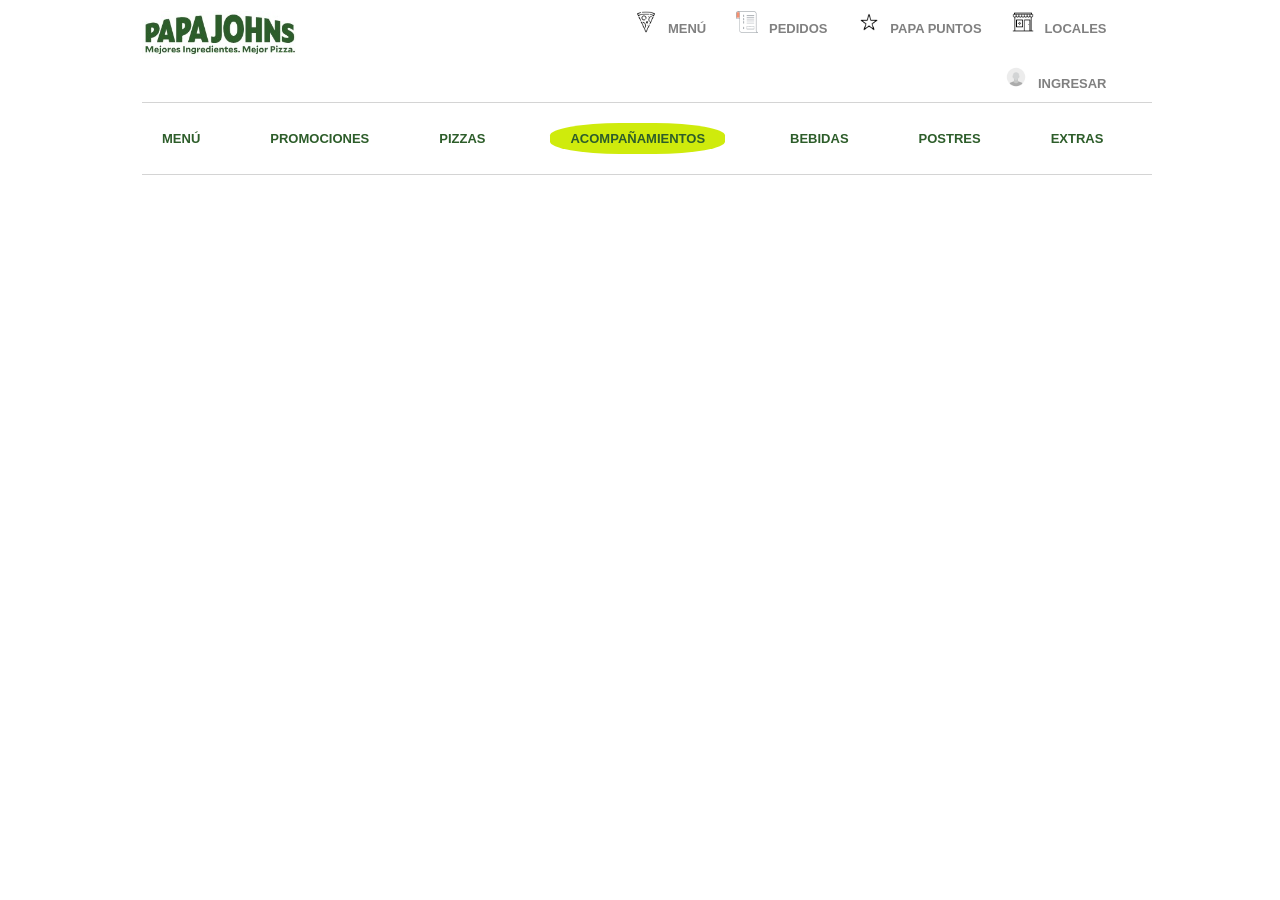
<file: pages/acompanamientos.html>
<!DOCTYPE html>
<html lang="en">
<head>
    <meta charset="UTF-8">
    <meta name="viewport" content="width=device-width, initial-scale=1.0">
    <title>Papa Jhons</title>
    <link rel="stylesheet" href="../styles.css">
</head>
<body>

    <header>
        <nav class="menu">
            <div class="menu-image--container">
                <img class="logo" src="../images/logo.jpeg" alt="">
            </div>
            <div class="main-menu">
                <ul class="main-menu--list">
                    <li class="list-item">
                        <img class="icon pizza" src="../images/rebanada-de-pizza.png" alt="">
                        <a href="./index.html">MENÚ</a>
                    </li>
                    <li class="list-item">
                        <img class="icon factura" src="../images/factura.png" alt="">
                        <a href="./pedidos.html">PEDIDOS</a>
                    </li>
                    <li class="list-item">
                        <img class="icon star" src="../images/favorito.png" alt="">
                        <a href="./papapuntos.html">PAPA PUNTOS</a>
                    </li>
                    <li class="list-item">
                        <img class="icon store" src="../images/store-front.png" alt="">
                        <a href="./locales.html">LOCALES</a>
                    </li>
                    <li class="list-item">
                        <img class="icon user" src="../images/user.png" alt="">
                        <a href="#" id="login_btn">INGRESAR</a>
                    </li>
                </ul>
            </div>
        </nav>
    </header>
    <nav class="menu menu2">
            <!-- <div class="menu-image--container">
                <img class="logo" src="./images/logo.jpeg" alt="">
            </div> -->
            <div class="secondary-menu">
                <ul class="main-menu--list submenu">
                    <li class="list-item item-2">
                        <!-- <img class="icon pizza" src="./images/rebanada-de-pizza.png" alt=""> -->
                        <a href="../index.html">MENÚ</a>
                    </li>
                    <li class="list-item item-2">
                        <!-- <img class="icon factura" src="./images/factura.png" alt=""> -->
                        <a href="./promociones.html">PROMOCIONES</a>
                    </li>
                    <li class="list-item item-2">
                        <!-- <img class="icon star" src="./images/favorito.png" alt=""> -->
                        <a href="./pizzas.html">PIZZAS</a>
                    </li>
                    <li class="list-item item-2 active">
                        <!-- <img class="icon store" src="./images/store-front.png" alt=""> -->
                        <a href="./acompanamientos.html">ACOMPAÑAMIENTOS</a>
                    </li>
                    <li class="list-item item-2">
                        <!-- <img class="icon user" src="./images/user.png" alt=""> -->
                        <a href="./bebidas.html">BEBIDAS</a>
                    </li>
                    <li class="list-item item-2">
                        <!-- <img class="icon user" src="./images/user.png" alt=""> -->
                        <a href="./postres.html">POSTRES</a>
                    </li><li class="list-item item-2">
                        <!-- <img class="icon user" src="./images/user.png" alt=""> -->
                        <a href="./extras.html">EXTRAS</a>
                    </li>
                </ul>
            </div>
        </nav>
        <div class="popup_container_display_none">
        <div class="popup_container">
            <div class="popup">
                <button class="close_popup_btn" id="popup_close_btn">
                    <span>X</span>
                </button>
                <img class="popup_logo" src="/images/logo.jpeg" alt="">
                <h2 class="popup_title"><strong>Compra, acumula puntos y disfruta de beneficios exclusivos!</strong></h2>
                <p class="popup_text">Inicia sesión o regístrate de manera rápida usando tus redes sociales</p>
                <button class="btn facebook_btn">CONTINUAR CON FACEBOOK</button>
                <button class="btn google_btn">CONTINUAR CON GOOGLE</button>
                <p class="popup_text">También puedes usar tu email</p>
                <button class="btn email_btn">CONTINUAR CON EMAIL</button>
                <li>
                    <a href="#">Continuar como invitado</a>
                </li>
            </div>
        </div>



    











    <script src="../main.js"></script>
</body>
</html>
</file>
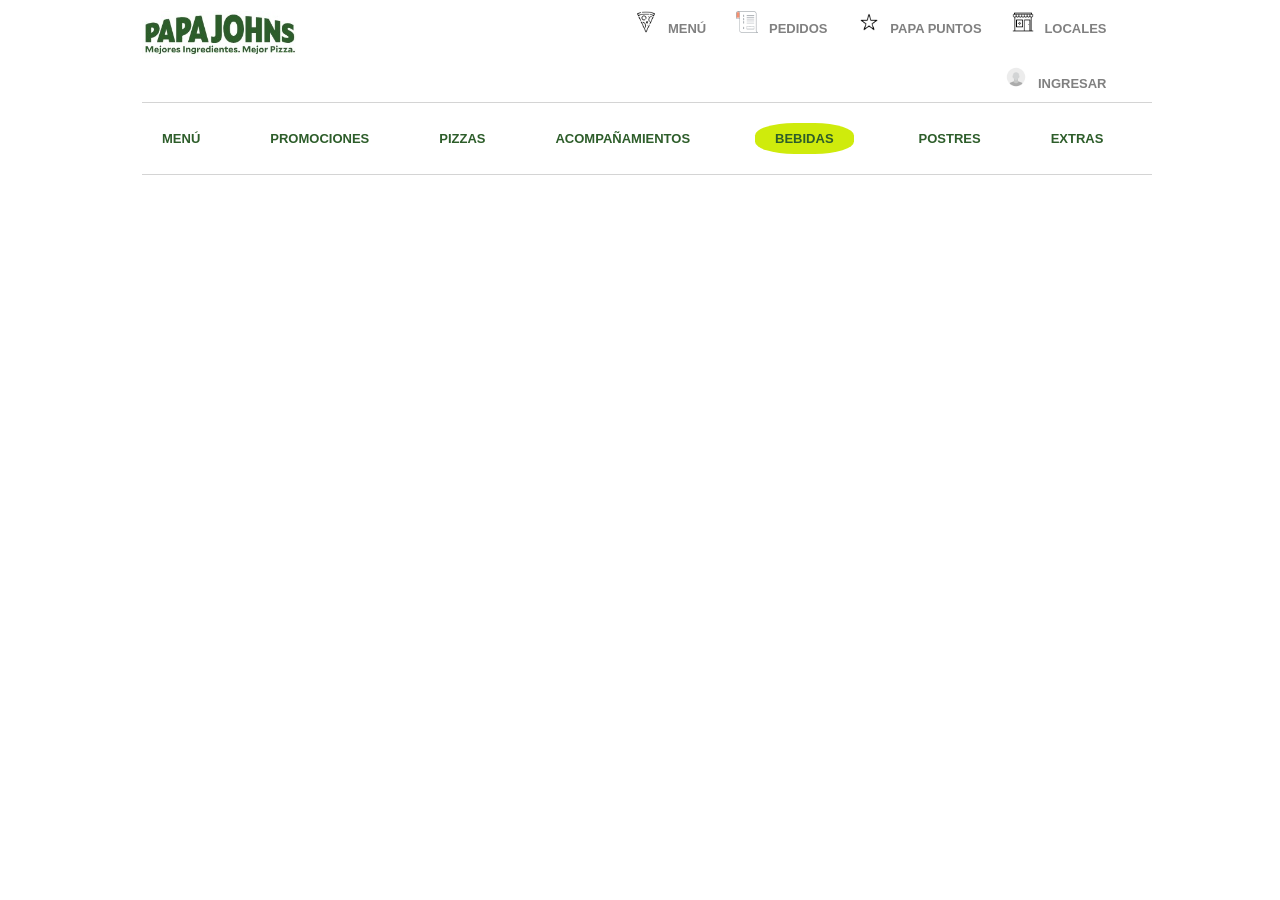
<file: pages/bebidas.html>
<!DOCTYPE html>
<html lang="en">
<head>
    <meta charset="UTF-8">
    <meta name="viewport" content="width=device-width, initial-scale=1.0">
    <title>Papa Jhons</title>
    <link rel="stylesheet" href="../styles.css">
</head>
<body>

    <header>
        <nav class="menu">
            <div class="menu-image--container">
                <img class="logo" src="../images/logo.jpeg" alt="">
            </div>
            <div class="main-menu">
                <ul class="main-menu--list">
                    <li class="list-item">
                        <img class="icon pizza" src="../images/rebanada-de-pizza.png" alt="">
                        <a href="./index.html">MENÚ</a>
                    </li>
                    <li class="list-item">
                        <img class="icon factura" src="../images/factura.png" alt="">
                        <a href="./pedidos.html">PEDIDOS</a>
                    </li>
                    <li class="list-item">
                        <img class="icon star" src="../images/favorito.png" alt="">
                        <a href="./papapuntos.html">PAPA PUNTOS</a>
                    </li>
                    <li class="list-item">
                        <img class="icon store" src="../images/store-front.png" alt="">
                        <a href="./locales.html">LOCALES</a>
                    </li>
                    <li class="list-item">
                        <img class="icon user" src="../images/user.png" alt="">
                        <a href="#" id="login_btn">INGRESAR</a>
                    </li>
                </ul>
            </div>
        </nav>
    </header>
    <nav class="menu menu2">
            <!-- <div class="menu-image--container">
                <img class="logo" src="./images/logo.jpeg" alt="">
            </div> -->
            <div class="secondary-menu">
                <ul class="main-menu--list submenu">
                    <li class="list-item item-2">
                        <!-- <img class="icon pizza" src="./images/rebanada-de-pizza.png" alt=""> -->
                        <a href="../index.html">MENÚ</a>
                    </li>
                    <li class="list-item item-2">
                        <!-- <img class="icon factura" src="./images/factura.png" alt=""> -->
                        <a href="./promociones.html">PROMOCIONES</a>
                    </li>
                    <li class="list-item item-2">
                        <!-- <img class="icon star" src="./images/favorito.png" alt=""> -->
                        <a href="./pizzas.html">PIZZAS</a>
                    </li>
                    <li class="list-item item-2">
                        <!-- <img class="icon store" src="./images/store-front.png" alt=""> -->
                        <a href="./acompanamientos.html">ACOMPAÑAMIENTOS</a>
                    </li>
                    <li class="list-item item-2 active">
                        <!-- <img class="icon user" src="./images/user.png" alt=""> -->
                        <a href="./bebidas.html">BEBIDAS</a>
                    </li>
                    <li class="list-item item-2">
                        <!-- <img class="icon user" src="./images/user.png" alt=""> -->
                        <a href="./postres.html">POSTRES</a>
                    </li><li class="list-item item-2">
                        <!-- <img class="icon user" src="./images/user.png" alt=""> -->
                        <a href="./extras.html">EXTRAS</a>
                    </li>
                </ul>
            </div>
        </nav>
        <div class="popup_container_display_none">
        <div class="popup_container">
            <div class="popup">
                <button class="close_popup_btn" id="popup_close_btn">
                    <span>X</span>
                </button>
                <img class="popup_logo" src="/images/logo.jpeg" alt="">
                <h2 class="popup_title"><strong>Compra, acumula puntos y disfruta de beneficios exclusivos!</strong></h2>
                <p class="popup_text">Inicia sesión o regístrate de manera rápida usando tus redes sociales</p>
                <button class="btn facebook_btn">CONTINUAR CON FACEBOOK</button>
                <button class="btn google_btn">CONTINUAR CON GOOGLE</button>
                <p class="popup_text">También puedes usar tu email</p>
                <button class="btn email_btn">CONTINUAR CON EMAIL</button>
                <li>
                    <a href="#">Continuar como invitado</a>
                </li>
            </div>
        </div>


    











    <script src="../main.js"></script>
</body>
</html>
</file>
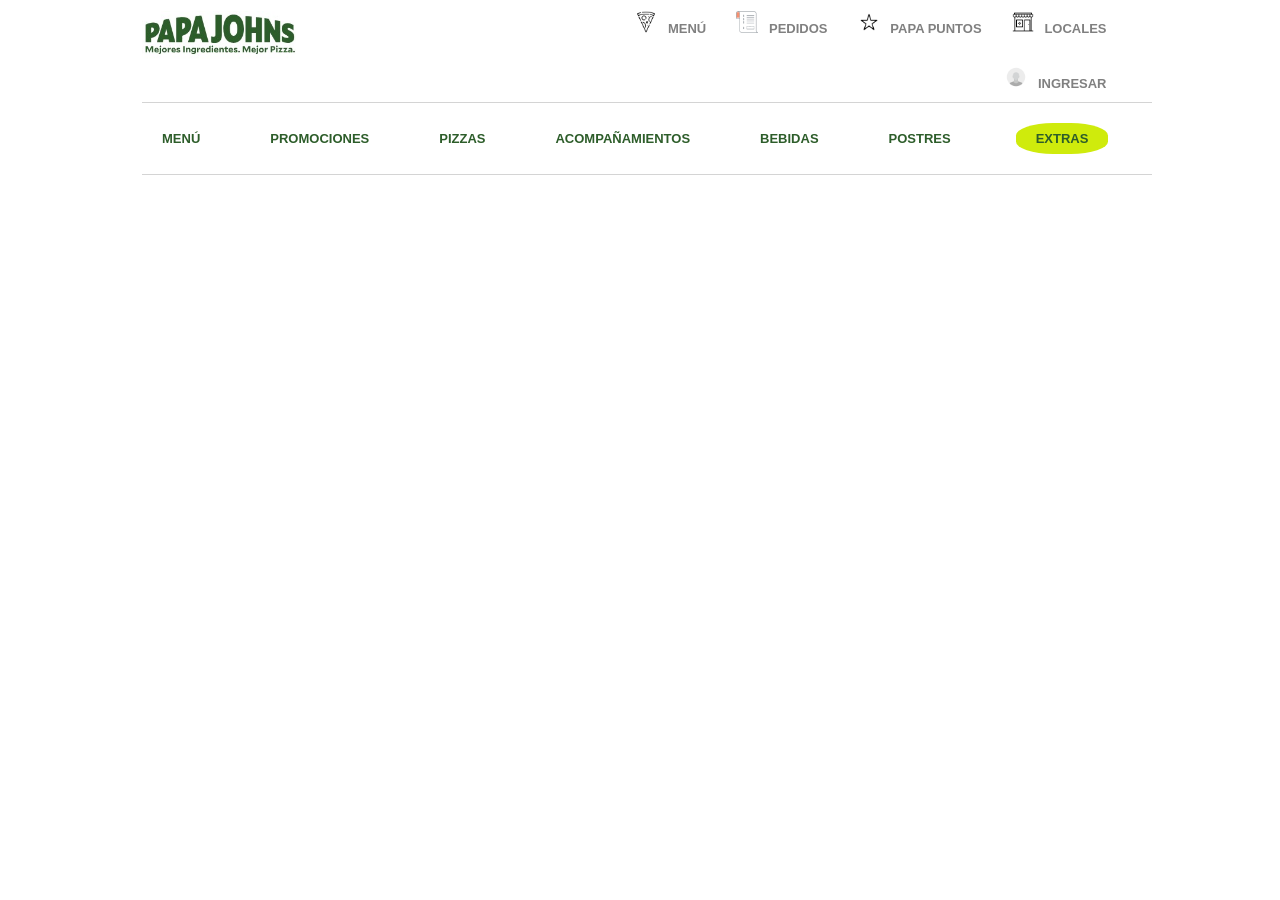
<file: pages/extras.html>
<!DOCTYPE html>
<html lang="en">
<head>
    <meta charset="UTF-8">
    <meta name="viewport" content="width=device-width, initial-scale=1.0">
    <title>Papa Jhons</title>
    <link rel="stylesheet" href="../styles.css">
</head>
<body>

    <header>
        <nav class="menu">
            <div class="menu-image--container">
                <img class="logo" src="../images/logo.jpeg" alt="">
            </div>
            <div class="main-menu">
                <ul class="main-menu--list">
                    <li class="list-item">
                        <img class="icon pizza" src="../images/rebanada-de-pizza.png" alt="">
                        <a href="./index.html">MENÚ</a>
                    </li>
                    <li class="list-item">
                        <img class="icon factura" src="../images/factura.png" alt="">
                        <a href="./pedidos.html">PEDIDOS</a>
                    </li>
                    <li class="list-item">
                        <img class="icon star" src="../images/favorito.png" alt="">
                        <a href="./papapuntos.html">PAPA PUNTOS</a>
                    </li>
                    <li class="list-item">
                        <img class="icon store" src="../images/store-front.png" alt="">
                        <a href="./locales.html">LOCALES</a>
                    </li>
                    <li class="list-item">
                        <img class="icon user" src="../images/user.png" alt="">
                        <a href="#" id="login_btn">INGRESAR</a>
                    </li>
                </ul>
            </div>
        </nav>
    </header>
    <nav class="menu menu2">
            <!-- <div class="menu-image--container">
                <img class="logo" src="./images/logo.jpeg" alt="">
            </div> -->
            <div class="secondary-menu">
                <ul class="main-menu--list submenu">
                    <li class="list-item item-2">
                        <!-- <img class="icon pizza" src="./images/rebanada-de-pizza.png" alt=""> -->
                        <a href="../index.html">MENÚ</a>
                    </li>
                    <li class="list-item item-2">
                        <!-- <img class="icon factura" src="./images/factura.png" alt=""> -->
                        <a href="./promociones.html">PROMOCIONES</a>
                    </li>
                    <li class="list-item item-2">
                        <!-- <img class="icon star" src="./images/favorito.png" alt=""> -->
                        <a href="./pizzas.html">PIZZAS</a>
                    </li>
                    <li class="list-item item-2">
                        <!-- <img class="icon store" src="./images/store-front.png" alt=""> -->
                        <a href="./acompanamientos.html">ACOMPAÑAMIENTOS</a>
                    </li>
                    <li class="list-item item-2">
                        <!-- <img class="icon user" src="./images/user.png" alt=""> -->
                        <a href="./bebidas.html">BEBIDAS</a>
                    </li>
                    <li class="list-item item-2">
                        <!-- <img class="icon user" src="./images/user.png" alt=""> -->
                        <a href="./postres.html">POSTRES</a>
                    </li><li class="list-item item-2 active">
                        <!-- <img class="icon user" src="./images/user.png" alt=""> -->
                        <a href="./extras.html">EXTRAS</a>
                    </li>
                </ul>
            </div>
        </nav>
        <div class="popup_container_display_none">
        <div class="popup_container">
            <div class="popup">
                <button class="close_popup_btn" id="popup_close_btn">
                    <span>X</span>
                </button>
                <img class="popup_logo" src="/images/logo.jpeg" alt="">
                <h2 class="popup_title"><strong>Compra, acumula puntos y disfruta de beneficios exclusivos!</strong></h2>
                <p class="popup_text">Inicia sesión o regístrate de manera rápida usando tus redes sociales</p>
                <button class="btn facebook_btn">CONTINUAR CON FACEBOOK</button>
                <button class="btn google_btn">CONTINUAR CON GOOGLE</button>
                <p class="popup_text">También puedes usar tu email</p>
                <button class="btn email_btn">CONTINUAR CON EMAIL</button>
                <li>
                    <a href="#">Continuar como invitado</a>
                </li>
            </div>
        </div>


    











    <script src="../main.js"></script>
</body>
</html>
</file>
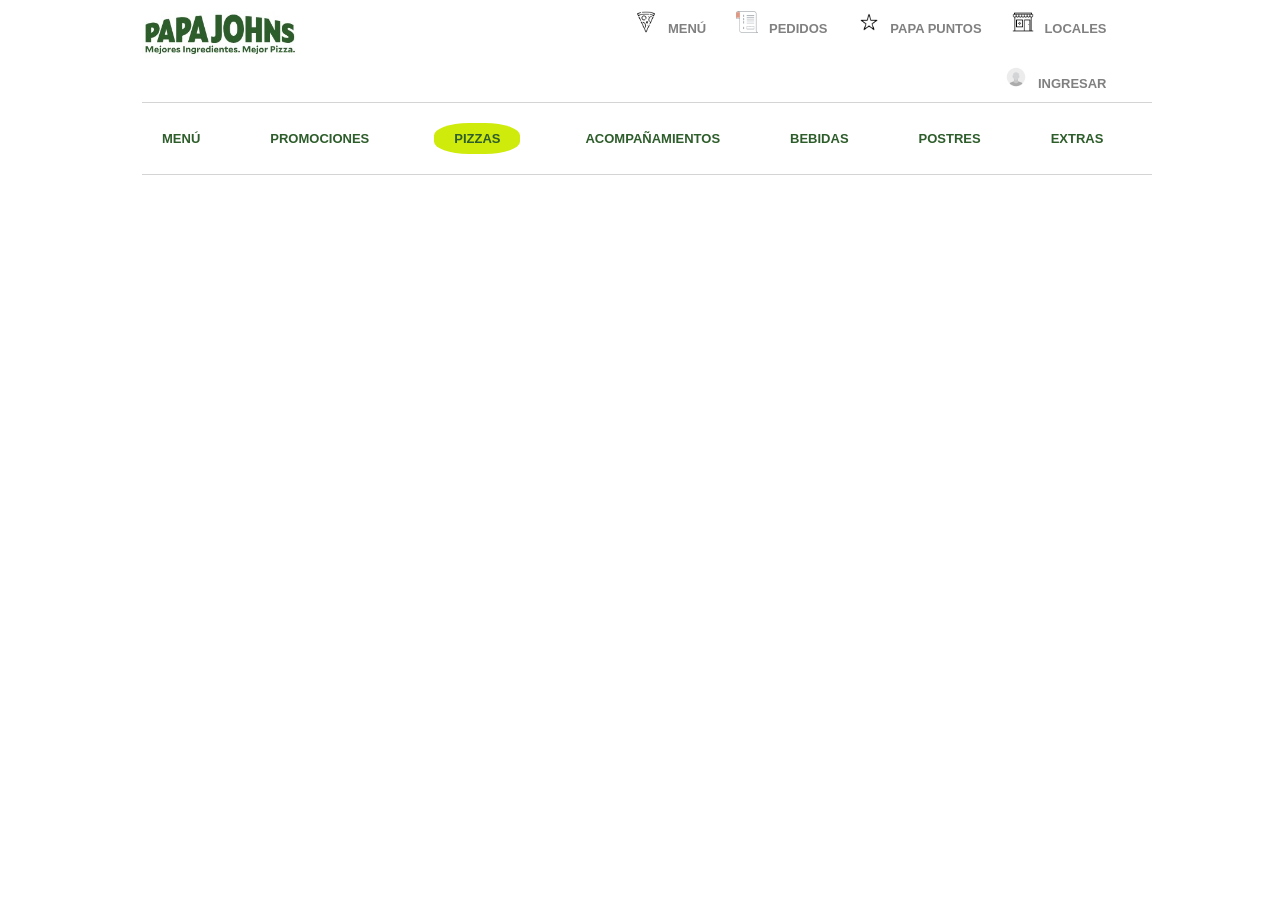
<file: pages/pizzas.html>
<!DOCTYPE html>
<html lang="en">
<head>
    <meta charset="UTF-8">
    <meta name="viewport" content="width=device-width, initial-scale=1.0">
    <title>Papa Jhons</title>
    <link rel="stylesheet" href="../styles.css">
</head>
<body>

    <header>
        <nav class="menu">
            <div class="menu-image--container">
                <img class="logo" src="../images/logo.jpeg" alt="">
            </div>
            <div class="main-menu">
                <ul class="main-menu--list">
                    <li class="list-item">
                        <img class="icon pizza" src="../images/rebanada-de-pizza.png" alt="">
                        <a href="./index.html">MENÚ</a>
                    </li>
                    <li class="list-item">
                        <img class="icon factura" src="../images/factura.png" alt="">
                        <a href="./pedidos.html">PEDIDOS</a>
                    </li>
                    <li class="list-item">
                        <img class="icon star" src="../images/favorito.png" alt="">
                        <a href="./papapuntos.html">PAPA PUNTOS</a>
                    </li>
                    <li class="list-item">
                        <img class="icon store" src="../images/store-front.png" alt="">
                        <a href="./locales.html">LOCALES</a>
                    </li>
                    <li class="list-item">
                        <img class="icon user" src="../images/user.png" alt="">
                        <a href="#" id="login_btn">INGRESAR</a>
                    </li>
                </ul>
            </div>
        </nav>
    </header>
    <nav class="menu menu2">
            <!-- <div class="menu-image--container">
                <img class="logo" src="./images/logo.jpeg" alt="">
            </div> -->
            <div class="secondary-menu">
                <ul class="main-menu--list submenu">
                    <li class="list-item item-2">
                        <!-- <img class="icon pizza" src="./images/rebanada-de-pizza.png" alt=""> -->
                        <a href="../index.html">MENÚ</a>
                    </li>
                    <li class="list-item item-2">
                        <!-- <img class="icon factura" src="./images/factura.png" alt=""> -->
                        <a href="./promociones.html">PROMOCIONES</a>
                    </li>
                    <li class="list-item item-2 active">
                        <!-- <img class="icon star" src="./images/favorito.png" alt=""> -->
                        <a href="./pizzas.html">PIZZAS</a>
                    </li>
                    <li class="list-item item-2">
                        <!-- <img class="icon store" src="./images/store-front.png" alt=""> -->
                        <a href="./acompanamientos.html">ACOMPAÑAMIENTOS</a>
                    </li>
                    <li class="list-item item-2">
                        <!-- <img class="icon user" src="./images/user.png" alt=""> -->
                        <a href="./bebidas.html">BEBIDAS</a>
                    </li>
                    <li class="list-item item-2">
                        <!-- <img class="icon user" src="./images/user.png" alt=""> -->
                        <a href="./postres.html">POSTRES</a>
                    </li><li class="list-item item-2">
                        <!-- <img class="icon user" src="./images/user.png" alt=""> -->
                        <a href="./extras.html">EXTRAS</a>
                    </li>
                </ul>
            </div>
        </nav>
       <div class="popup_container_display_none">
        <div class="popup_container">
            <div class="popup">
                <button class="close_popup_btn" id="popup_close_btn">
                    <span>X</span>
                </button>
                <img class="popup_logo" src="/images/logo.jpeg" alt="">
                <h2 class="popup_title"><strong>Compra, acumula puntos y disfruta de beneficios exclusivos!</strong></h2>
                <p class="popup_text">Inicia sesión o regístrate de manera rápida usando tus redes sociales</p>
                <button class="btn facebook_btn">CONTINUAR CON FACEBOOK</button>
                <button class="btn google_btn">CONTINUAR CON GOOGLE</button>
                <p class="popup_text">También puedes usar tu email</p>
                <button class="btn email_btn">CONTINUAR CON EMAIL</button>
                <li>
                    <a href="#">Continuar como invitado</a>
                </li>
            </div>
        </div>

    











    <script src="../main.js"></script>
</body>
</html>
</file>
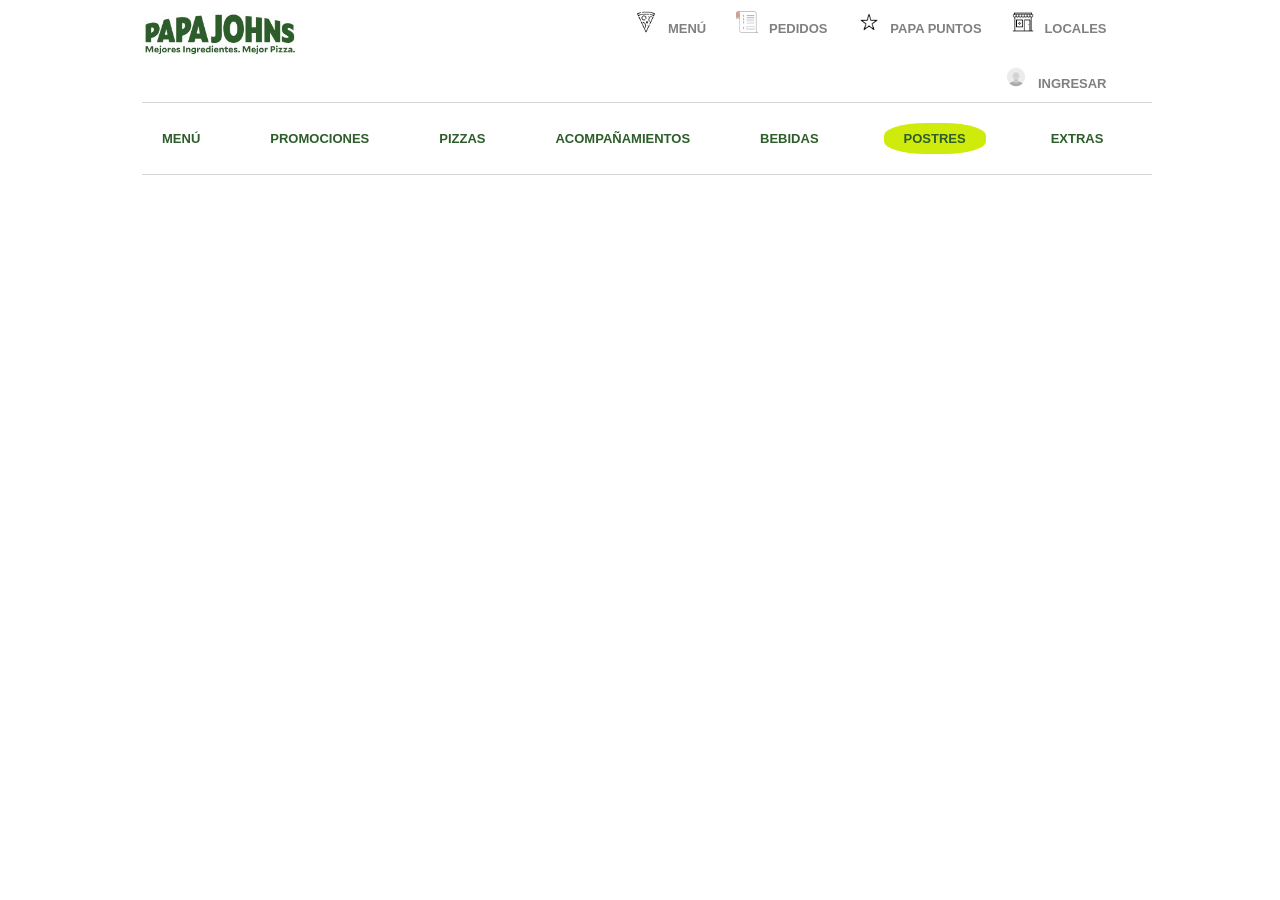
<file: pages/postres.html>
<!DOCTYPE html>
<html lang="en">
<head>
    <meta charset="UTF-8">
    <meta name="viewport" content="width=device-width, initial-scale=1.0">
    <title>Papa Jhons</title>
    <link rel="stylesheet" href="../styles.css">
</head>
<body>

    <header>
        <nav class="menu">
            <div class="menu-image--container">
                <img class="logo" src="../images/logo.jpeg" alt="">
            </div>
            <div class="main-menu">
                <ul class="main-menu--list">
                    <li class="list-item">
                        <img class="icon pizza" src="../images/rebanada-de-pizza.png" alt="">
                        <a href="./index.html">MENÚ</a>
                    </li>
                    <li class="list-item">
                        <img class="icon factura" src="../images/factura.png" alt="">
                        <a href="./pedidos.html">PEDIDOS</a>
                    </li>
                    <li class="list-item">
                        <img class="icon star" src="../images/favorito.png" alt="">
                        <a href="./papapuntos.html">PAPA PUNTOS</a>
                    </li>
                    <li class="list-item">
                        <img class="icon store" src="../images/store-front.png" alt="">
                        <a href="./locales.html">LOCALES</a>
                    </li>
                    <li class="list-item">
                        <img class="icon user" src="../images/user.png" alt="">
                        <a href="#" id="login_btn">INGRESAR</a>
                    </li>
                </ul>
            </div>
        </nav>
    </header>
    <nav class="menu menu2">
            <!-- <div class="menu-image--container">
                <img class="logo" src="./images/logo.jpeg" alt="">
            </div> -->
            <div class="secondary-menu">
                <ul class="main-menu--list submenu">
                    <li class="list-item item-2">
                        <!-- <img class="icon pizza" src="./images/rebanada-de-pizza.png" alt=""> -->
                        <a href="../index.html">MENÚ</a>
                    </li>
                    <li class="list-item item-2">
                        <!-- <img class="icon factura" src="./images/factura.png" alt=""> -->
                        <a href="./promociones.html">PROMOCIONES</a>
                    </li>
                    <li class="list-item item-2">
                        <!-- <img class="icon star" src="./images/favorito.png" alt=""> -->
                        <a href="./pizzas.html">PIZZAS</a>
                    </li>
                    <li class="list-item item-2">
                        <!-- <img class="icon store" src="./images/store-front.png" alt=""> -->
                        <a href="./acompanamientos.html">ACOMPAÑAMIENTOS</a>
                    </li>
                    <li class="list-item item-2">
                        <!-- <img class="icon user" src="./images/user.png" alt=""> -->
                        <a href="./bebidas.html">BEBIDAS</a>
                    </li>
                    <li class="list-item item-2 active">
                        <!-- <img class="icon user" src="./images/user.png" alt=""> -->
                        <a href="./postres.html">POSTRES</a>
                    </li><li class="list-item item-2">
                        <!-- <img class="icon user" src="./images/user.png" alt=""> -->
                        <a href="./extras.html">EXTRAS</a>
                    </li>
                </ul>
            </div>
        </nav>
        <div class="popup_container_display_none">
        <div class="popup_container">
            <div class="popup">
                <button class="close_popup_btn" id="popup_close_btn">
                    <span>X</span>
                </button>
                <img class="popup_logo" src="/images/logo.jpeg" alt="">
                <h2 class="popup_title"><strong>Compra, acumula puntos y disfruta de beneficios exclusivos!</strong></h2>
                <p class="popup_text">Inicia sesión o regístrate de manera rápida usando tus redes sociales</p>
                <button class="btn facebook_btn">CONTINUAR CON FACEBOOK</button>
                <button class="btn google_btn">CONTINUAR CON GOOGLE</button>
                <p class="popup_text">También puedes usar tu email</p>
                <button class="btn email_btn">CONTINUAR CON EMAIL</button>
                <li>
                    <a href="#">Continuar como invitado</a>
                </li>
            </div>
        </div>


    











    <script src="../main.js"></script>
</body>
</html>
</file>
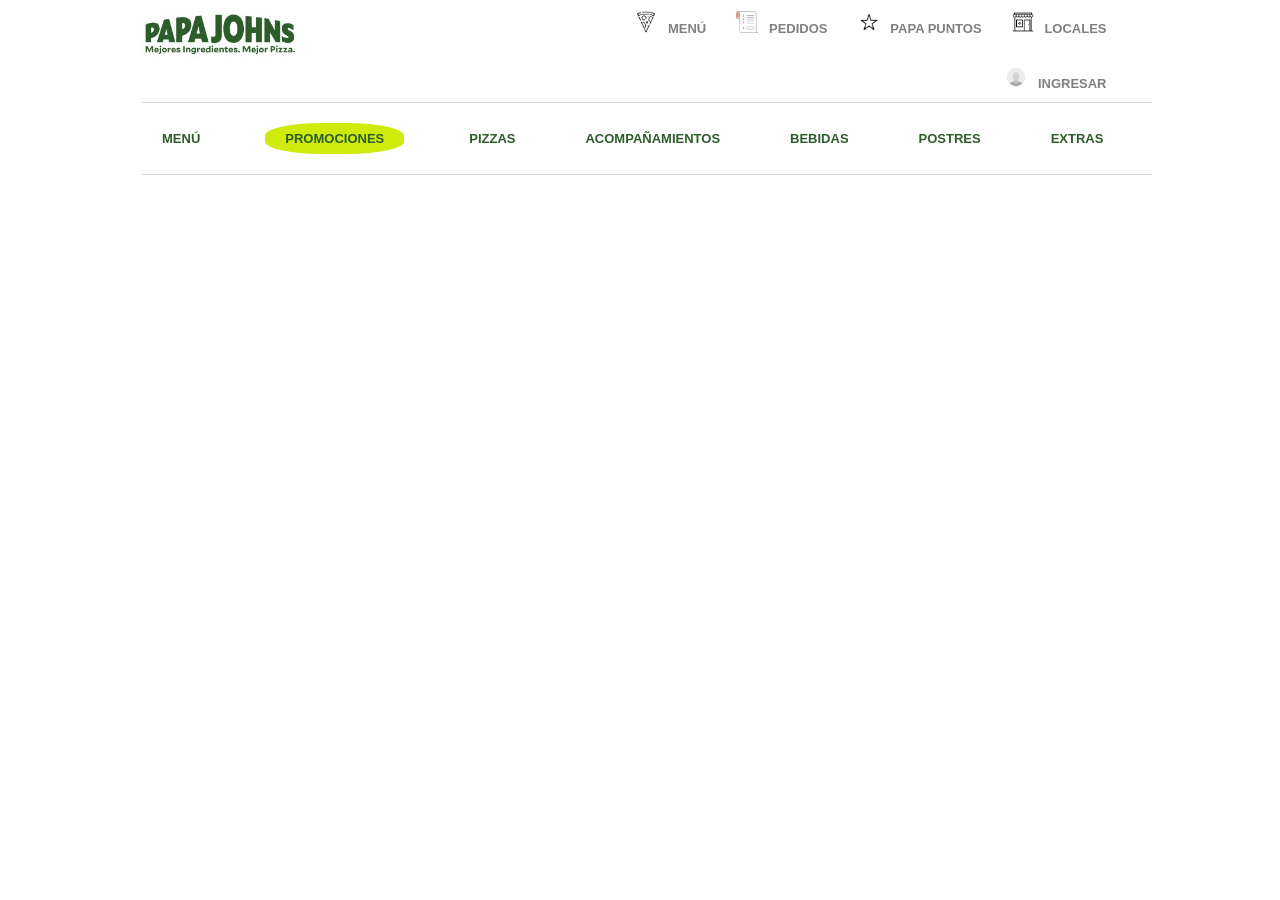
<file: pages/promociones.html>
<!DOCTYPE html>
<html lang="en">
<head>
    <meta charset="UTF-8">
    <meta name="viewport" content="width=device-width, initial-scale=1.0">
    <title>Papa Jhons</title>
    <link rel="stylesheet" href="../styles.css">
</head>
<body>

    <header>
        <nav class="menu">
            <div class="menu-image--container">
                <img class="logo" src="../images/logo.jpeg" alt="">
            </div>
            <div class="main-menu">
                <ul class="main-menu--list">
                    <li class="list-item">
                        <img class="icon pizza" src="../images/rebanada-de-pizza.png" alt="">
                        <a href="./index.html">MENÚ</a>
                    </li>
                    <li class="list-item">
                        <img class="icon factura" src="../images/factura.png" alt="">
                        <a href="./pedidos.html">PEDIDOS</a>
                    </li>
                    <li class="list-item">
                        <img class="icon star" src="../images/favorito.png" alt="">
                        <a href="./papapuntos.html">PAPA PUNTOS</a>
                    </li>
                    <li class="list-item">
                        <img class="icon store" src="../images/store-front.png" alt="">
                        <a href="./locales.html">LOCALES</a>
                    </li>
                    <li class="list-item">
                        <img class="icon user" src="../images/user.png" alt="">
                        <a href="#" id="login_btn">INGRESAR</a>
                    </li>
                </ul>
            </div>
        </nav>
    </header>
    <nav class="menu menu2">
            <!-- <div class="menu-image--container">
                <img class="logo" src="./images/logo.jpeg" alt="">
            </div> -->
            <div class="secondary-menu">
                <ul class="main-menu--list submenu">
                    <li class="list-item item-2">
                        <!-- <img class="icon pizza" src="./images/rebanada-de-pizza.png" alt=""> -->
                        <a href="../index.html">MENÚ</a>
                    </li>
                    <li class="list-item item-2 active">
                        <!-- <img class="icon factura" src="./images/factura.png" alt=""> -->
                        <a href="./promociones.html">PROMOCIONES</a>
                    </li>
                    <li class="list-item item-2">
                        <!-- <img class="icon star" src="./images/favorito.png" alt=""> -->
                        <a href="./pizzas.html">PIZZAS</a>
                    </li>
                    <li class="list-item item-2">
                        <!-- <img class="icon store" src="./images/store-front.png" alt=""> -->
                        <a href="./acompanamientos.html">ACOMPAÑAMIENTOS</a>
                    </li>
                    <li class="list-item item-2">
                        <!-- <img class="icon user" src="./images/user.png" alt=""> -->
                        <a href="./bebidas.html">BEBIDAS</a>
                    </li>
                    <li class="list-item item-2">
                        <!-- <img class="icon user" src="./images/user.png" alt=""> -->
                        <a href="./postres.html">POSTRES</a>
                    </li><li class="list-item item-2">
                        <!-- <img class="icon user" src="./images/user.png" alt=""> -->
                        <a href="./extras.html">EXTRAS</a>
                    </li>
                </ul>
            </div>
        </nav>
        <div class="popup_container_display_none">
        <div class="popup_container">
            <div class="popup">
                <button class="close_popup_btn" id="popup_close_btn">
                    <span>X</span>
                </button>
                <img class="popup_logo" src="/images/logo.jpeg" alt="">
                <h2 class="popup_title"><strong>Compra, acumula puntos y disfruta de beneficios exclusivos!</strong></h2>
                <p class="popup_text">Inicia sesión o regístrate de manera rápida usando tus redes sociales</p>
                <button class="btn facebook_btn">CONTINUAR CON FACEBOOK</button>
                <button class="btn google_btn">CONTINUAR CON GOOGLE</button>
                <p class="popup_text">También puedes usar tu email</p>
                <button class="btn email_btn">CONTINUAR CON EMAIL</button>
                <li>
                    <a href="#">Continuar como invitado</a>
                </li>
            </div>
        </div>
    



    











    <script src="../main.js"></script>
</body>
</html>
</file>
<file: styles.css>
* {
    font-size: 10px;
    margin: 0;
    padding: 0;
    box-sizing: border-box;
}

:root {
    /*CSS VARIABLES*/
    --main-bg-color: #FFFFFF;
    --menu-link-active: #CFEB0C;
    --menu-link-hover: #EAEFEA;
    --footer-bg-color: #EAEFEA;
    --banner-color: #F0F9B4;


    --title-color: #2D5D2A;
    --title-font-size: 3rem;
    --subtile-font-size: 2.5rem;
    --text-font-size: 1.6rem;
    --text-color: #8d8b8b;
    --font-family: Arial, Helvetica, sans-serif;
    --menu-links-font-size: 1.3rem; 
    --menu-links-color: grey; 
    --hover-color: rgba(218, 216, 216, 0.322);
    --transition-200: 200ms all ease-in-out;
    --transition-400: 400ms all ease-in-out;
    --transition-600: 600ms all ease-in-out;
}

html {
    font-family: var(--font-family);
    width: 80%;
    margin: 0 auto;
}



h1 {
    font-size: 6rem;
    color: var(--title-color);
    font-weight: bold;
}

.title, 
.subtitle {
    color: var(--title-color)
}


.menu {
    display: flex;
    flex-direction: row;
    flex-wrap: wrap;
    justify-content: space-between;
    gap: 1rem;
    /* border: 5px solid green; */
    margin-left: 1.4rem;
    margin-top: 1.12rem;
    
}

.list-item {
    list-style: none;
    /* border: 1px solid blue; */
}

.menu-image--container {
    flex-basis: 40%;
    /* border: 1px solid yellowgreen; */
}

.logo {
    width: 38%;
    /* border: 1px solid red; */
}

.main-menu {
    flex-basis: 50%;
    margin: auto auto;
}

.main-menu--list {
    display: flex;
    flex-direction: row;
    flex-wrap: wrap;
    justify-content: flex-end;
    gap: 3rem;
    font-size: var(--menu-links-font-size);
}

.list-item a {
    font-size: var(--menu-links-font-size);
    text-decoration: none;
    color: var(--menu-links-color);
    font-weight: bold;
}

.list-item a:hover {
    color: var(--title-color);
}

.icon {
    width: 2.2rem;
    margin-right: .8rem;
}

.menu2 {
    border-top: 1px solid rgba(128, 128, 128, 0.341);
    border-bottom: 1px solid rgba(128, 128, 128, 0.341);
    padding: 2rem 0;
}
/* .list-item.item-2 a {
    font-size: 3rem;
} */
.item-2 {
    padding: .8rem 2rem;
}

.item-2 a {
    color: var(--title-color);
    font-weight: bold;
    font-size: var(--menu-links-font-size);
 }
.item-2:hover {
    transition: var(--transition-400);
    background-color: var(--hover-color);
    border-radius: 40%;

}

.active{
    background-color: #CFEB0C;
    border-radius: 40%;
    margin-left: 1.5rem;
    margin-right: 1.5rem;
}

.address-box {
    display: flex;
    flex-direction: row;
    flex-wrap: wrap;
    justify-content: space-between;
    gap: 1rem;
}

.address-box-left p:nth-child(1) {
    color: var(--title-color);
    font-size: 1.2rem;
}

.cart-icon {
    width: 3.5rem;
    background-color: var(--menu-link-active);
    padding: .5rem;
    border-radius: 1rem;
}
.left-address {
    font-size: var(--text-font-size);
    color: var(--text-color);
    font-weight: bold;
}

.popup_container_display_none {
    display: none;
}

.popup_container {
    position: fixed;
    inset: 0;
    display: flex;
    justify-content: center;
    align-items: center;
    z-index: 9999999999999;
}

.popup_title strong{
    font-size: 2.7rem;
    text-align: justify;
}

.popup_text {
    font-size: var(--text-font-size);
    color: #8d8b8b;
    text-align: center;
}

.popup {
    position: relative;
    display: flex;
    flex-direction: column;
    gap: 1rem;
    border: 1px solid #8d8b8b;
    border-radius: 1rem;
    padding: 5rem;
    height: 70rem;
    width: 60rem;
   /*  box-shadow: 10px 20px 10px #8d8b8b; */
    gap: 2.5rem;
    background-color: #FFFFFF;
}

.close_popup_btn {
    position: absolute;
    top: 1.5rem;
    right: 1.5rem;
    width: 2.5rem;
    padding: 1rem;
    text-align: center;
    border-radius: 1rem;
    border: none;

}

.close_popup_btn:hover {
    background-color: #c9c8c8;
    cursor: pointer;
}

.close_popup_btn span{
    display: flex;
    justify-content: center;
    align-items: center;
    font-weight: 900;
    font-size: 1.5rem;
    
}

.btn {
    padding: 1.5rem;
    border-radius: 3rem;
    border: none;
    font-weight: 600;
    color: #ffffff;
    font-size: 1.7rem;
    padding-top: 2rem;
    padding-bottom: 2rem;
}

.btn:hover {
    cursor: pointer;
}

.facebook_btn {
    background-color: #1877F2;
}

.google_btn {
    background-color: #E94234;
}

.email_btn {
    border: 2px solid var(--title-color);
    color: var(--title-color);
}

.popup_logo {
    width: 20rem;
    margin: 0 auto;
}

.slider_container {
    width: 100%;
    margin-top: 6rem;
    margin-bottom: 6rem;
    overflow: hidden;
}

.slider {
    display: flex;
    width: 500%;
    transition: transform 600ms ease-in-out;
}

.slider img {
    width: 20%;
    flex-shrink: 0;
}

/* .active_slider {
    width: 100%;
    transform: translate(-100);
} */
.banner_container {
    background-color: var(--banner-color);
    padding: 2rem;
    display: flex;
    border-radius: 1rem;
    
}

.img_container {
    flex-basis: 20%;
}


.banner_container_right {
    flex-basis: 80%;
    display: flex;
    justify-content: space-between;
    align-items: center;
}

.banner_logo {
    width: 8rem;
}

.banner_text {
    font-size: 1.8rem;
    color: var(--title-color);
}

.container_right_arrow {
    width: 3rem;
    color: var(--title-color);
}

.banner_link {
    text-decoration: none;
}

.promos_destacadas_container {
    display: flex;
    justify-content: space-between;
}

.promos_destacadas_ver_todas {
    display: flex;
}

h3 {
    margin-top: 3rem;
    margin-bottom: .5rem;
    color: var(--text-color);
    font-size: var(--text-font-size);
}

.promos_destacadas_title {
    font-weight: bolder;
    font-size: var(--subtile-font-size);
}

.promos_destacadas_text {
    font-size: var(--text-font-size);
    color: var(--title-color);
    margin: 0 1rem;
}

.gallery_1_container {
    display: grid;
    grid-template-columns: repeat(auto-fit, minmax(250px, 1fr));
    justify-items: center;
    align-items: center;
    margin-bottom: 5rem;
}

.gallery_img {
    width: 25rem;
    height: 20rem;
    border-radius: 1rem;
}

.gallery_img_2 {
    width: 25rem;
    border-radius: .1rem;
    margin: 1rem;
}

.btn_comenzar_pedido {
    display: block;
    margin: 0 auto;
    margin-top: 2rem;
}

.plain_text {
    font-size: var(--text-font-size);
    color: var(--text-color);
}

.footer {
    display: flex;
    flex-direction: column;
    background-color: var(--footer-bg-color);
    margin-top: 3rem;
}

.footer h3 {
    color: var(--title-color);
}

.footer_logo {
    width: 17rem;
    margin: 3rem auto;
}

.footer_text {
    font-size: 2rem;
    margin: 0 auto;
}

.footer_legal_info {
    display: flex;
    justify-content: space-between;
}

li {
    list-style: none;
}

.footer_link {
    text-decoration: none;
    color: var(--title-color);
    font-size: 1.3rem;
    margin-bottom: 1.5rem;
}

.footer_legal_info li {
    margin-bottom: 1.3rem;
    margin-top: 1rem;
}
</file>
